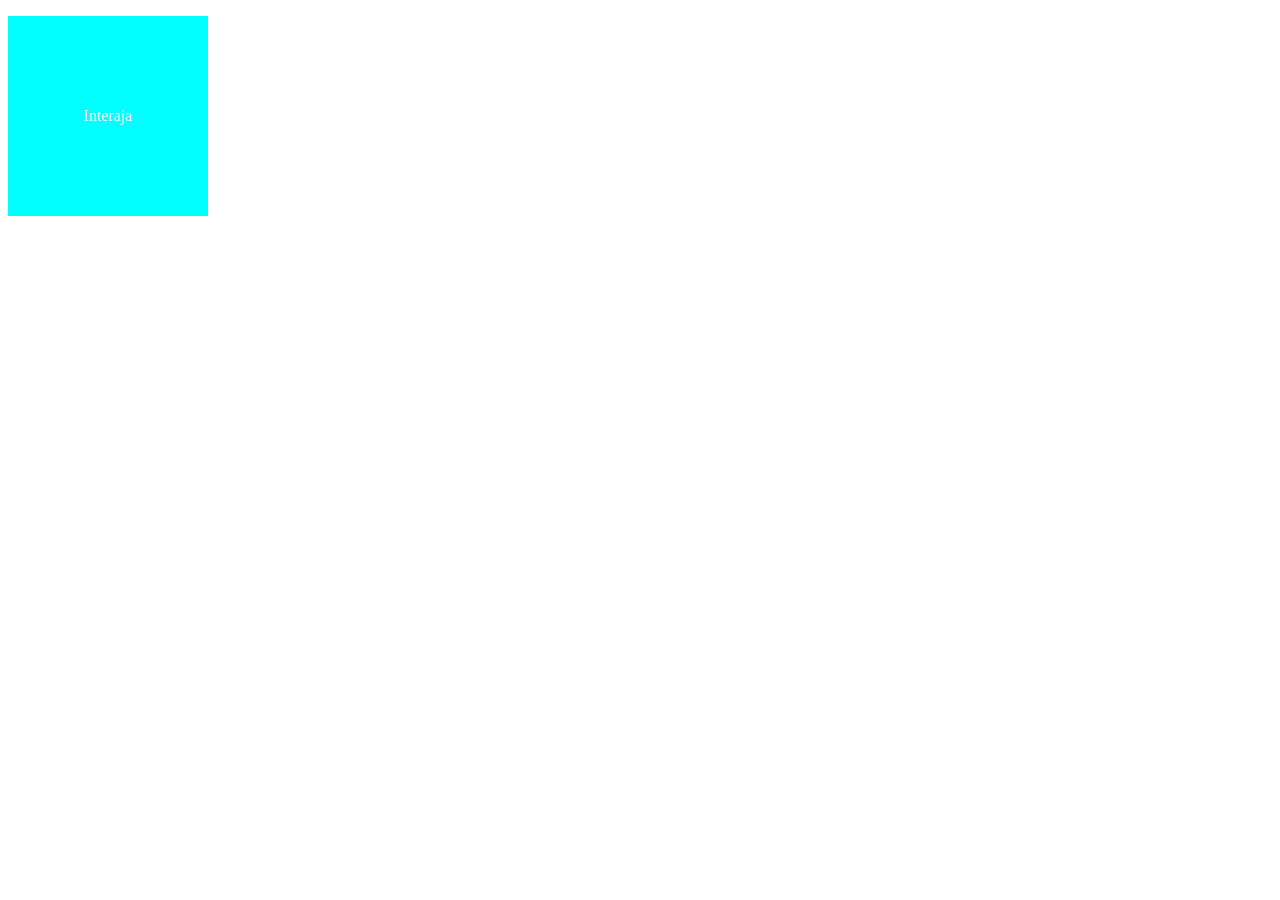
<file: aula10/event.html>
<!DOCTYPE html>
<html lang="en">
<head>
    <meta charset="UTF-8">
    <meta name="viewport" content="width=device-width, initial-scale=1.0">
    <title>Document</title>
</head>
<style>
    div#area {
     background-color: aqua;
     color: WHITE;
     width: 200px;
     height: 200px;
     line-height: 200px;
     text-align: center;

    }
</style>
<body>
    <div id="area" onclick="clicar()" onmouseenter="entrar()" onmouseout="saiu()" > <!-- da pra usar essa sintaxe mas para não deixar o html muito puluido da pra usar os ouvintes a.addEventListerner('click', clicar  )-->
        <P>Interaja</P>
        </div> 
    <script>
    
    var a = window.document.getElementById('area')
       a.addEventListener('click', clicar)
       a.addEventListener('mouseenter', entrar)
       a.addEventListener('mouseout', saiu )
    function clicar() {
            
            a.innerText = "oi"
            a.style.background = "black"
               }
        function entrar()     {
            a.innerText = 'entrou'
        }  
        function saiu() {
            a.innerText = "saiu"
            a.style.background = "red"
        }
                 

    
    </script>
</body>
</html>
</file>
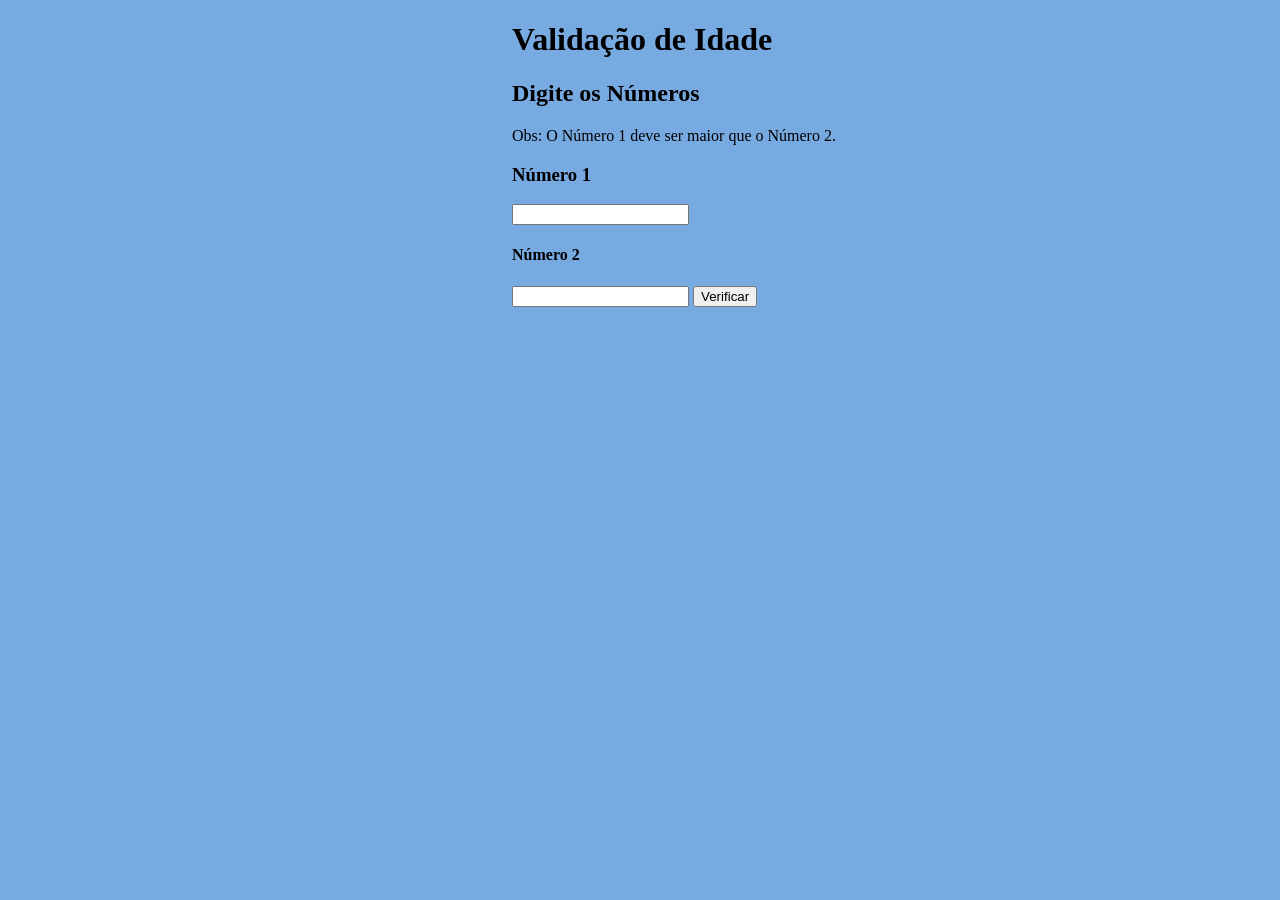
<file: exercicio_html_js/exer.html>
<!DOCTYPE html>
<html lang="en">
<head>
    <meta charset="UTF-8">
    <meta http-equiv="X-UA-Compatible" content="IE=edge">
    <meta name="viewport" content="width=device-width, initial-scale=1.0">
    <title>Validação de idade</title>
    <link rel="stylesheet" href="./exeer.css">
</head> 

<body>
<div class="conteiner">
    <h1>Validação de Idade</h1>
    <h2>Digite os Números</h2>
    <p>Obs: O Número 1 deve ser maior que o Número 2. </p>
    <form id="form-deposito">
        
       <h3>Número 1</h3> 
       
       <input type="number" requiredplaceholder="Número 1 " id="numero1">
       
       <h4>Número 2</h4>
        
        <input type="number" requiredplaceholder="Número 2" id="numero2">

       <input type="button" value="Verificar" onclick= "verificar()">
    </form>


    
</div>
    
<script src="./func.js"></script>
</body>

</html>
</file>
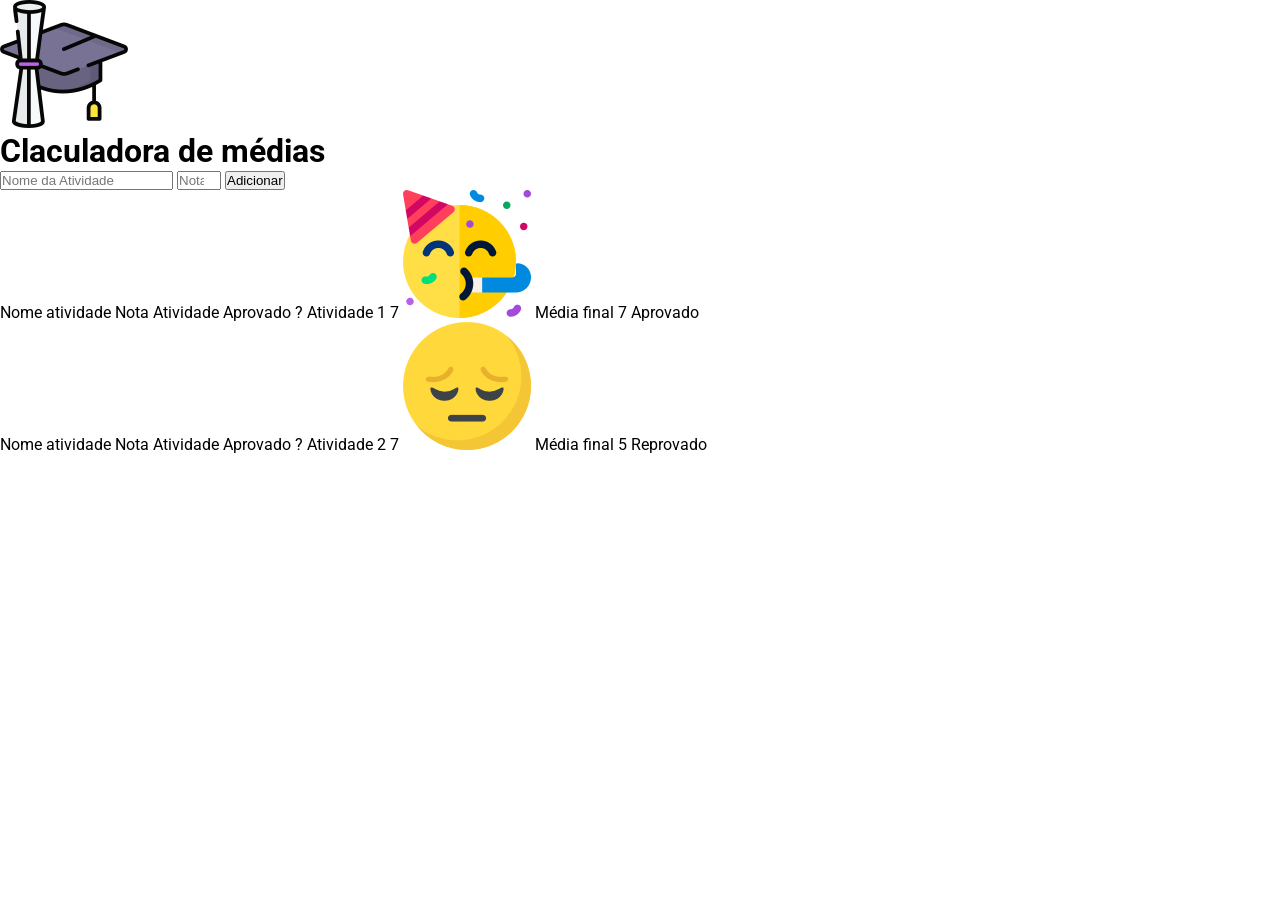
<file: modulo8/projeto1.html>
<!DOCTYPE html>
<html lang="pt-BR">
<head>
    <meta charset="UTF-8">
    <meta name="viewport" content="width=device-width, initial-scale=1.0">
    <title>Calculadora de média</title>
    <link rel="stylesheet" href=".//projeto.css">
    <link rel="preconnect" href="https://fonts.googleapis.com">
<link rel="preconnect" href="https://fonts.gstatic.com" crossorigin>
<link href="https://fonts.googleapis.com/css2?family=Noto+Sans+JP:wght@300&family=Open+Sans:wght@300&family=Prompt:wght@200&family=Roboto:wght@400;700&family=Shadows+Into+Light&family=Tiro+Devanagari+Marathi:ital@1&family=Tiro+Telugu:ital@0;1&display=swap" rel="stylesheet">
</head>
<body>
    <header>
        <img src="../modulo8/images/logo.png" alt=" capelo e diploma">
        <h1>Claculadora de médias </h1>
        <form action="">
            <input type="text" required placeholder="Nome da Atividade">
            <input type="number"    required placeholder="Nota da Atividade" min="0" max="10"/>
            <button type="submit">Adicionar</button>
                         
 


        </form>
            <table></table>     
    
            <tr>
                <th>
                    Nome atividade
                </th>
                <th>Nota Atividade</th>
                <th> Aprovado ?</th>
            </tr>
        </thead>
        <tbody>
            <tr>
                <td>Atividade 1</td>
                <td>7</td>
                <td><img src="../modulo8/images/aprovado.png" alt="Emoji festejando "></td>
            </tr>
        </tbody>
        <tfoot>
            <tr>
                <td>Média final</td>
                <td>7</td>
                <td>Aprovado</td>
            </tr>
        </tfoot>
        
    </table>
    
    <table></table>     
    
    <tr>
        <th>
            Nome atividade
        </th>
        <th>Nota Atividade</th>
        <th> Aprovado ?</th>
    </tr>
</thead>
<tbody>
    <tr>
        <td>Atividade 2</td>
        <td>7</td>
        <td><img src="../modulo8/images/reprovado.png" alt="Emoji Triste "></td>
    </tr>
</tbody>
<tfoot>
    <tr>
        <td>Média final</td>
        <td>5</td>
        <td>Reprovado</td>


    </header>
</body>
</html>
</file>
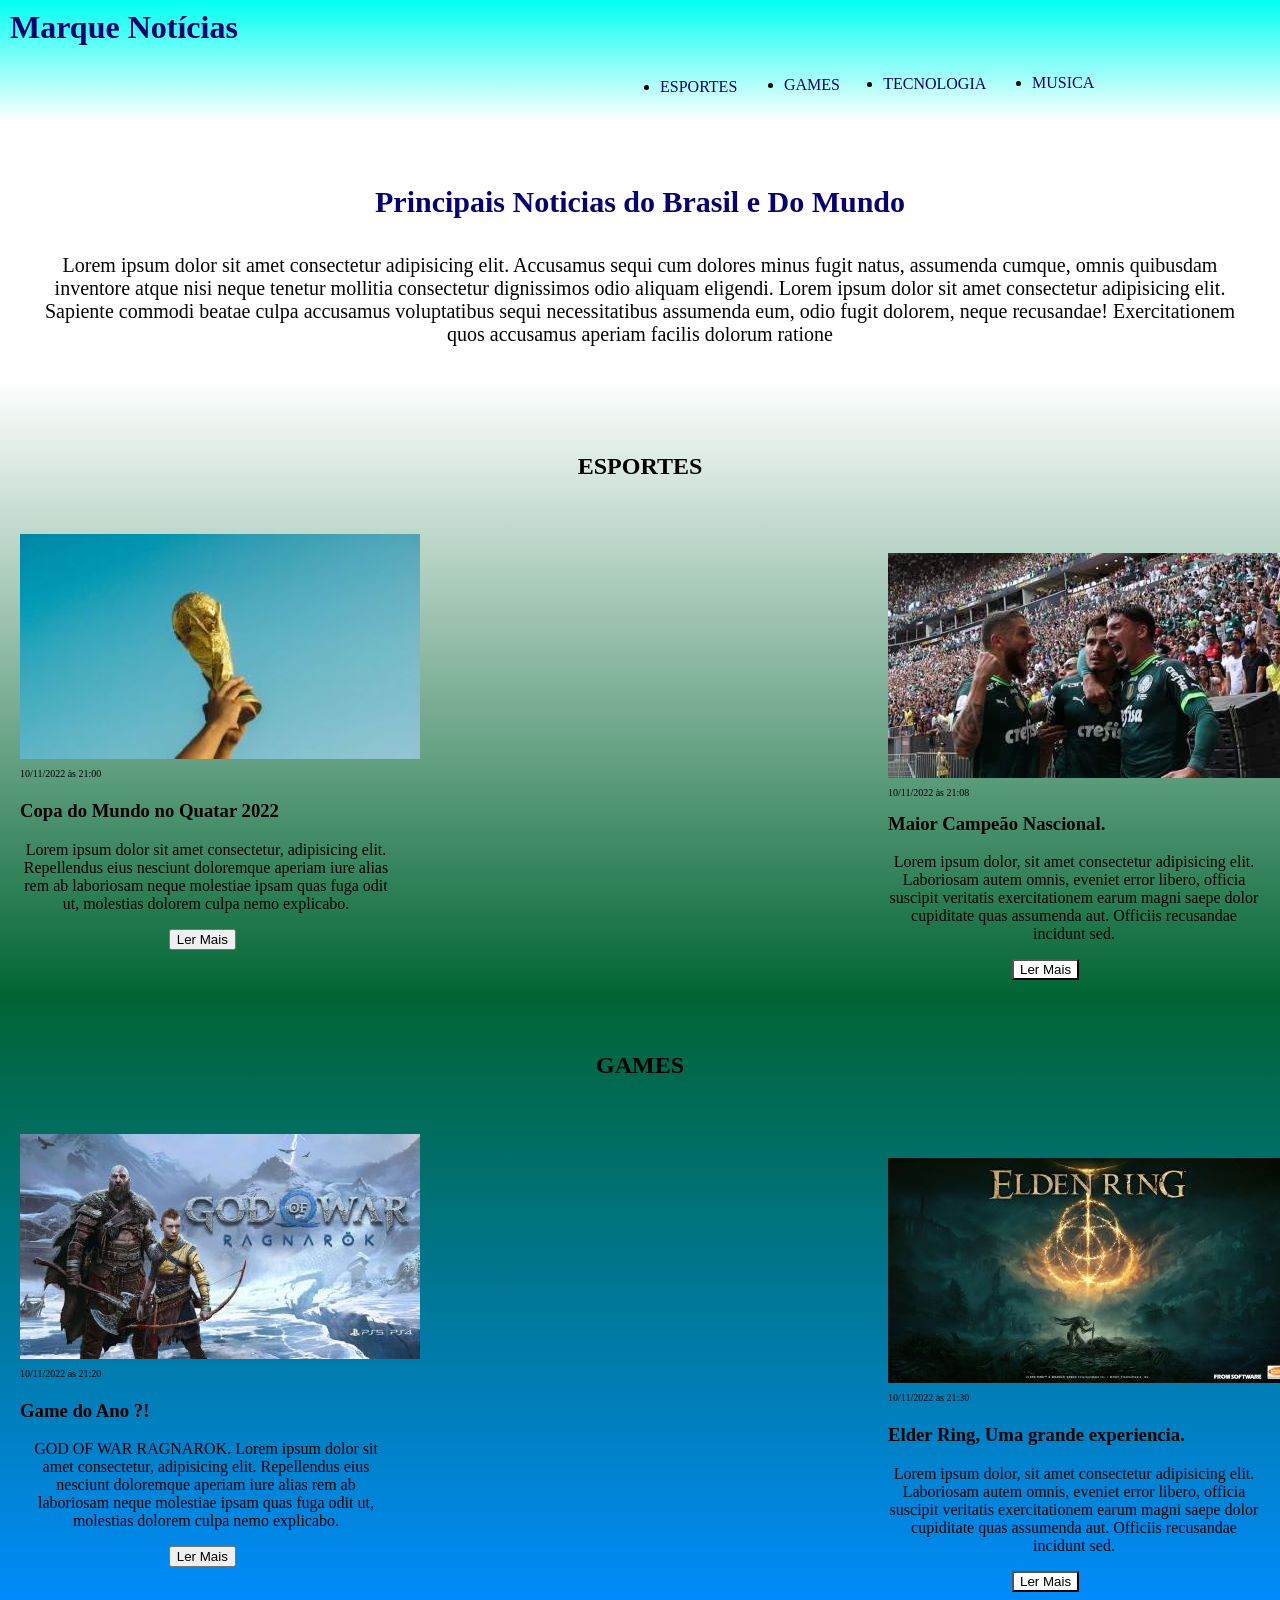
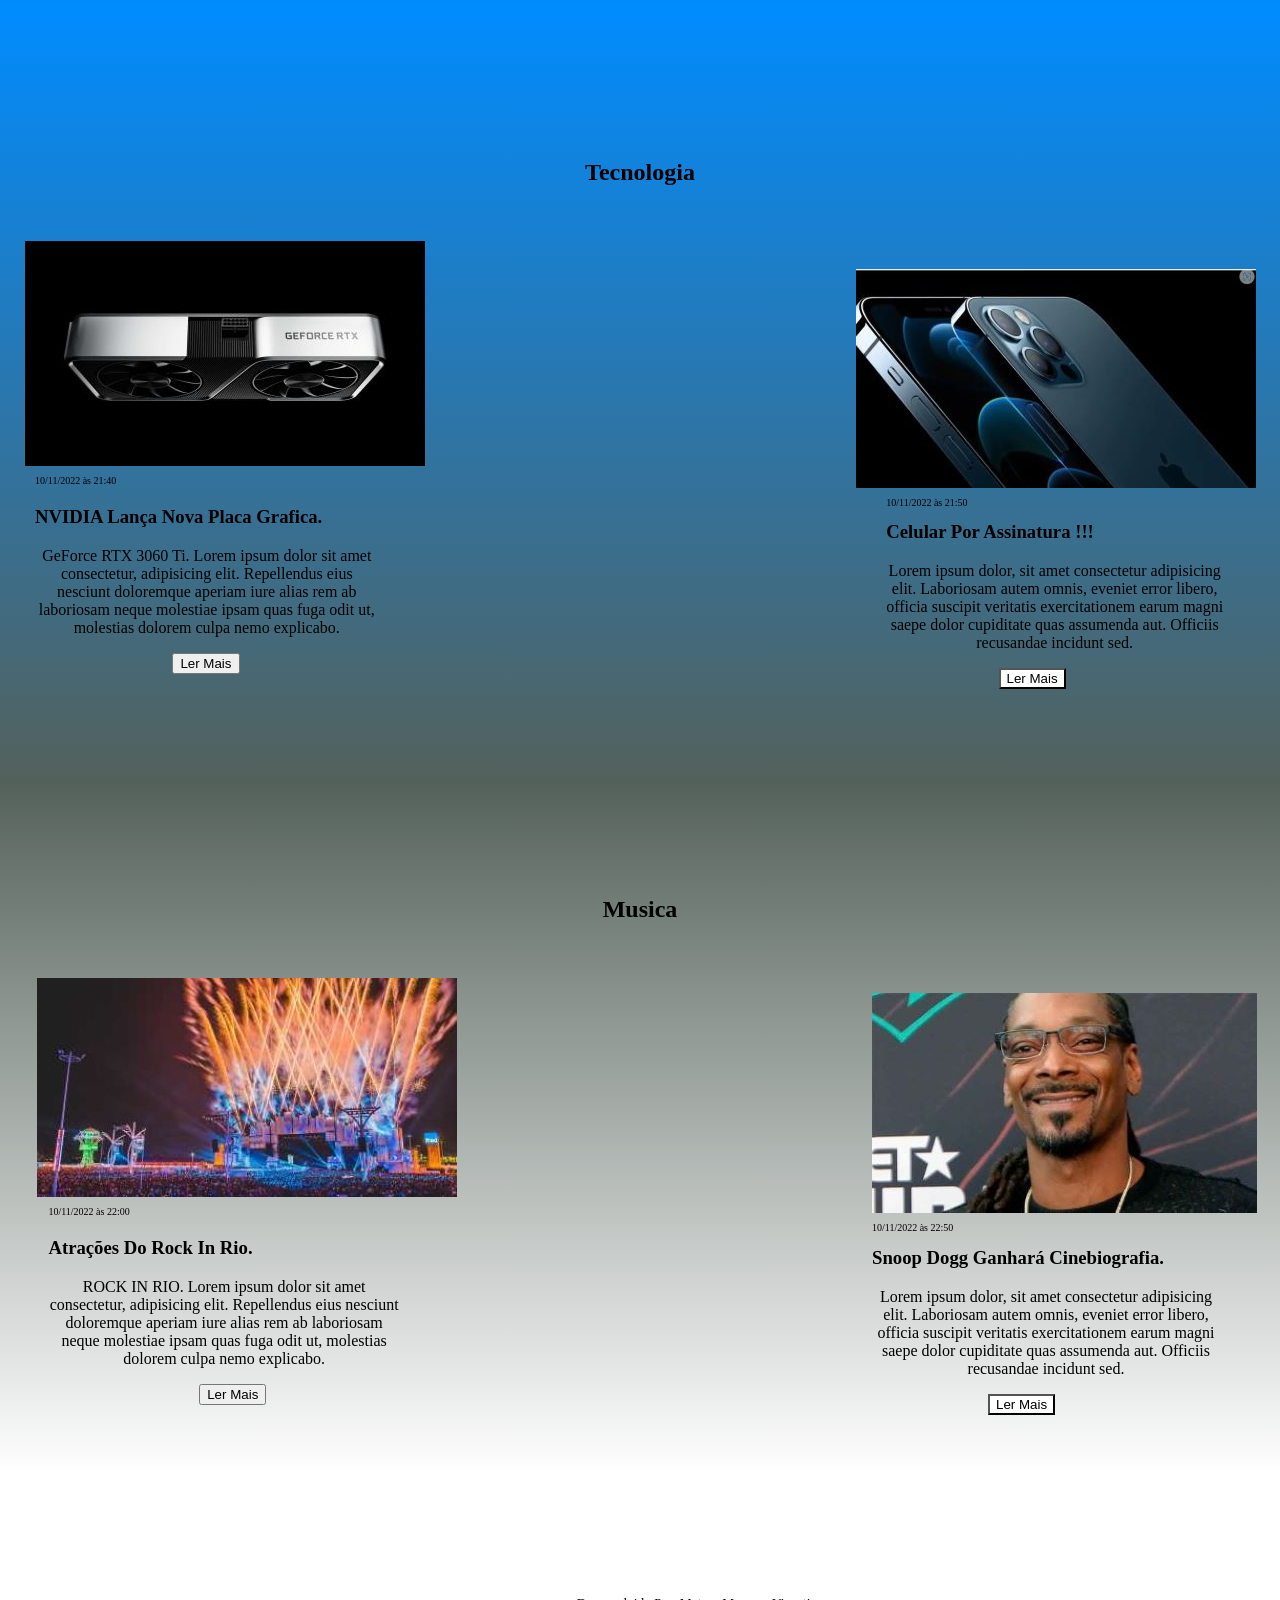
<file: portal/portalnoticias.html>
<!DOCTYPE html>
<html lang="en" >
<head>
    <meta charset="UTF-8">
    <meta http-equiv="X-UA-Compatible" content="IE=edge">
    <meta name="viewport" content="width=device-width, initial-scale=1.0">
    <link rel="stylesheet" href="./portalcs.css">
    <!-- CSS only -->

    <title>Noticias</title>
</head>
<body>
    <header>
        <div class="topo"> <h1 class="titulomq"> Marque Notícias </h1>
            <nav> 
                <ul>  
                    <li class="guia1">
                        <a class="textguia" href="#sports" title="ir para Esportes">ESPORTES</a>
                    </li>
                    <li class="guia2">
                        <a class="textguia" href="#game"  title="Ir para notícias de games.">GAMES</a>
                    </li>
                        <li class="guia3">
                            <a class="textguia"  href="#tecnologia">TECNOLOGIA</a>
                        </li>
                        <li class="guia4">
                            <a class="textguia" href="#musica">MUSICA</a>
                        </li>        

                </ul>

            </nav>
        </div>            
    </header>
            <section class="inicio"><div>
                <H1>Principais Noticias do Brasil e Do Mundo</H1>
                <p>Lorem ipsum dolor sit amet consectetur adipisicing elit. Accusamus sequi cum dolores minus fugit natus, assumenda cumque, omnis quibusdam inventore atque nisi neque tenetur mollitia consectetur dignissimos odio aliquam eligendi. Lorem ipsum dolor sit amet consectetur adipisicing elit. Sapiente commodi beatae culpa accusamus voluptatibus sequi necessitatibus assumenda eum, odio fugit dolorem, neque recusandae! Exercitationem quos accusamus aperiam facilis dolorum ratione

                </p></div>
            
            </section>

            <section class="sports"  id="sports">
                <div class="conteiner">

                    <H2>ESPORTES</H2>
                    <article>
                        
                        <Img src="./imagensportal/copa.jpg" alt="Taça da copa do mundo"/>
                        
                 <header> 
                    <time class="creation-data">10/11/2022 às 21:00</time>
                </header>
                            <div>
                            <h3 class="titulosimg">Copa do Mundo no Quatar 2022</h3>
                            <P class="textos">Lorem ipsum dolor sit amet consectetur, adipisicing elit. Repellendus eius nesciunt doloremque aperiam iure alias rem ab laboriosam neque molestiae ipsam quas fuga odit ut, molestias dolorem culpa nemo explicabo.</P>
                            </div>
                            <button type="button" class="btn1">Ler Mais</button>                      
                    </article>
                </div>
                    <article>
                            <div class="divimg">
                            <img src="./imagensportal/palmeiras_327.jpg"    alt="Palmeiras Campeão do brasileirão"/>
                            </div>
                        <header>
                            <time class="creation-data2">10/11/2022 às 21:08</time>
                        </header>
                        <div>
                            <h3 class="h32">Maior Campeão Nascional.</h3>
                            <P class="textos2">Lorem ipsum dolor, sit amet consectetur adipisicing elit. Laboriosam autem omnis, eveniet error libero, officia suscipit veritatis exercitationem earum magni saepe dolor cupiditate quas assumenda aut. Officiis recusandae incidunt sed.</P>
                        </div>
                        <button type="button" class="btn2">Ler Mais</button> 
                    </article>


                </div>
            </section>
                <section id="game" class="game">
               
                    
                        <div class="conteiner">
        
                            <H2>GAMES</H2>
                            <article>
                                
                                <Img src="./imagensportal/God.jpg" alt="JOGO do ANO"/>
                                
                         <header> 
                            <time class="creation-data">10/11/2022 às 21:20</time>
                        </header>
                                    <div>
                                    <h3 class="titulosimg1">Game do Ano ?! </h3>

                                    <P class="textos">GOD OF WAR RAGNAROK.
                                        Lorem ipsum dolor sit amet consectetur, adipisicing elit. Repellendus eius nesciunt doloremque aperiam iure alias rem ab laboriosam neque molestiae ipsam quas fuga odit ut, molestias dolorem culpa nemo explicabo.</P>
                                    </div>
                                    <button type="button" class="btn1">Ler Mais</button>                       
                            </article>

                    </div>
                            <article>
                            <div class="divimg1">
                            <img src="./imagensportal/elderrins.jpg"    alt="Elder ring"/>
                                 </div>
                            <header>
                            <time class="creation-data2">10/11/2022 às 21:30</time>
                            </header>
                            <div>
                            <h3 class="h33">Elder Ring, Uma grande experiencia.</h3>
                            <P class="textos2">Lorem ipsum dolor, sit amet consectetur adipisicing elit. Laboriosam autem omnis, eveniet error libero, officia suscipit veritatis exercitationem earum magni saepe dolor cupiditate quas assumenda aut. Officiis recusandae incidunt sed.</P>
                             </div>
                             <button type="button" class="btn2">Ler Mais</button>
                            </article>

                    </section>

                    <section id="tecnologia" class="Tecnologia">
               
                    
                        <div class="conteiner">
       
                            <H2>Tecnologia</H2>
                        </div>
                            <div class="divimg3">
                                <Img id="placa" src="./imagensportal/RTX.jpg" alt=" alt="Nova Placa Grafica nvidia/>
                              </div>
                              <div class="nvidia">
                         <header> 
                            <time class="creation-data">10/11/2022 às 21:40</time>
                        </header>
                                    
                                    <h3 class="titulosimg">NVIDIA Lança Nova Placa Grafica. </h3>
                                    <P class="textos">GeForce RTX 3060 Ti.
                                        Lorem ipsum dolor sit amet consectetur, adipisicing elit. Repellendus eius nesciunt doloremque aperiam iure alias rem ab laboriosam neque molestiae ipsam quas fuga odit ut, molestias dolorem culpa nemo explicabo.</P>
                                    
                                    <button type="button" class="btn1">Ler Mais</button>   </div>                  
                            </article>

                   
                            <article>
                            <div class="divimg4">
                            <img src="./imagensportal/celular.jpg"    alt="Assinatura"/>
                                 </div>
                              <div class="celular"> 
                            <header>
                            <time class="creation-data2">10/11/2022 às 21:50</time>
                            </header>
                            
                            <h3 class="h32">Celular Por Assinatura !!!</h3>
                            <P class="textos2">Lorem ipsum dolor, sit amet consectetur adipisicing elit. Laboriosam autem omnis, eveniet error libero, officia suscipit veritatis exercitationem earum magni saepe dolor cupiditate quas assumenda aut. Officiis recusandae incidunt sed.</P>
                            
                             <button type="button" class="btn2">Ler Mais</button>  </div>
                            </article>
                            
                    </section>
                            <section id="musica" class="musica">
               
                    
                                <div class="conteiner">
                
                                    <H2>Musica</H2>
                                    <article>
                                       <div class="divimg7">
                                        <Img src="./imagensportal/rock-in-rio.jpg" alt="Rock in rio"/>
                                    </div>
                                   <div class="divmusic">     
                                 <header> 
                                    <time class="creation-data">10/11/2022 às 22:00</time>
                                </header>
                                           
                                            <h3 class="titulosimg">Atrações Do Rock In Rio. </h3>
                                            <P class="textos">ROCK IN RIO.
                                                Lorem ipsum dolor sit amet consectetur, adipisicing elit. Repellendus eius nesciunt doloremque aperiam iure alias rem ab laboriosam neque molestiae ipsam quas fuga odit ut, molestias dolorem culpa nemo explicabo.</P>
                                            </div>
                                            <button type="button" class="btn1">Ler Mais</button>  </div> 

                                    </article>
        
                            </div>
                                    <article>
                                    <div class="divimg8">
                                    <img src="./imagensportal/774213_398937_snoop-dogg-post_updates.jpg"    alt="snoop"/>
                                         </div>
                                    <header>
                                    <time class="creation-data2">10/11/2022 às 22:50</time>
                                    </header>
                                    <div>
                                    <h3 class="h32">Snoop Dogg Ganhará Cinebiografia.</h3>
                                    <P class="textos2">Lorem ipsum dolor, sit amet consectetur adipisicing elit. Laboriosam autem omnis, eveniet error libero, officia suscipit veritatis exercitationem earum magni saepe dolor cupiditate quas assumenda aut. Officiis recusandae incidunt sed.</P>
                                     </div>
                                     <button type="button"  class="btn2">Ler Mais </button>
                                    </article>
                                    

                            







                </section>



            
                <footer><small>Desenvolvido Por: Mateus Marques Vicentin</small></footer>
                
</body>

</html>
</file>
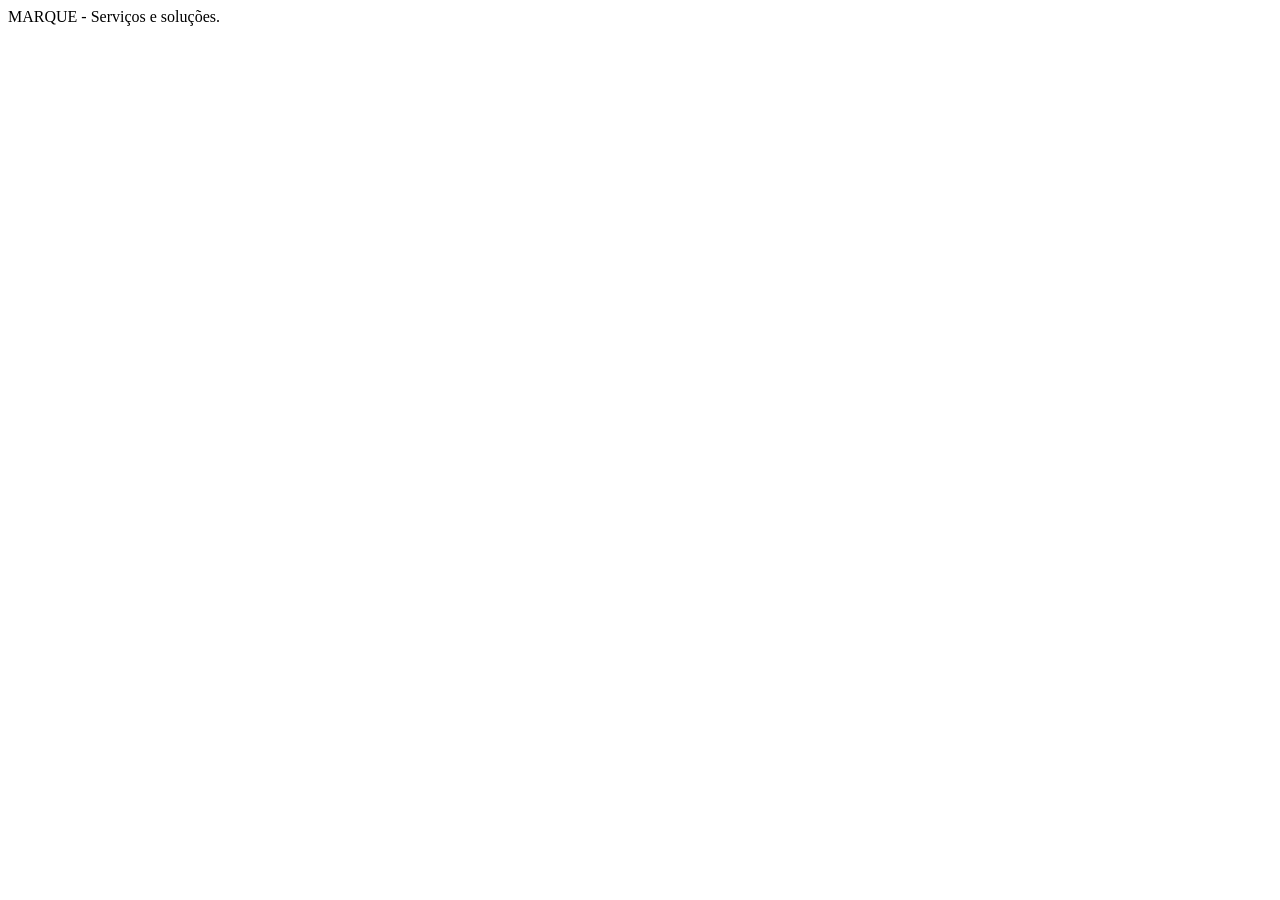
<file: testMQ/principal.html>
<!DOCTYPE html>
<html lang="en">
<head>
    <meta charset="UTF-8">
    <meta name="viewport" content="width=device-width, initial-scale=1.0">
    <title>Document</title>
</head>
<body>
    <header>
        MARQUE - Serviços e soluções. 
    </header>
    
</body>
</html>
</file>
<file: exercicio_html_js/exeer.css>
html { background-color:rgba(36, 117, 209, 0.616)}

body { margin-left: 40%;
}
</file>
<file: modulo8/projeto.css>
* { 
    margin: 0;
    padding:0;

}

html  { font-family: 'Roboto', sans-serif; }
</file>
<file: portal/portalcs.css>
html { background-color: rgb(255, 255, 255);
 font-family: 'Times New Roman', Times, serif; 
padding: 0%;
margin: 0%;


}
/* Cabeçalho e inicio*/
.topo { background-image:linear-gradient(to bottom, rgb(0, 255, 242), white ) ;
margin-top: -20px ;
border-color: black;
margin:-8px;
margin-top: -22px;  
}



h1 {
    padding: 10px;
     color: rgb(8, 0, 114)}
.titulomq {color: rgb(8, 0, 114)}
.textguia {color: rgb(8, 0, 114);}
.inicio { color: rgb(3, 3, 3);
font-size: 20px;
text-align: center;
padding: 20px;}



.guia1 { margin-left: 50%;
margin-top:-px ;
text-decoration: none;}

.guia2 { margin-left: 60%;
margin-top: -20px;}

.guia3 {margin-left: 68%;
margin-top: -19px;
padding-bottom: 20px;
}

.guia4 {margin-left: 80%;
margin-top: -39px;
padding-bottom: 30px;}

a { text-decoration: none;
}
         /*SPORTES  */


   .sports { margin: -8px;
    background-image: linear-gradient(to bottom, white, rgb(0, 100, 50));
padding: 20px;
}  
h2 {text-align: center;
padding: 35px;
font-size: 1.5rem;}

.creation-data { font-size: 10px;
color:black ;}

.textos { text-align: center;
margin-right: 70%;
}

.textos1{ 
    text-align: center;
    margin-right: 70%;}

    .divimg {margin-left: 70%;
 margin-top: -32%;}

    .divimg1 {margin-left: 70%;
    margin-top: -33%;}

    .divimg3 {
        margin-left: -75px;}

    .divimg4 {margin-left: 70%;
    margin-top: -37.5%;}

    .divimg6 {margin-left: 70%;
        margin-top: -30%;}

    .divimg8 {margin-left: 70%;
            margin-top: -35.5%;}

.h32 {margin-left: 70%;  
margin-top: 1%;}

 .textos2 {text-align: center;
margin-left: 70%;
}


.btn1 {margin-left: 12%;
}

.btn2 { margin-left: 80%;
 background-color: white }

.creation-data2 { margin-left: 70%; 
    font-size: 10px;
    color:rgb(0, 0, 0) ;
}



.game{ padding-top: 5px;
     padding-bottom:20px ;
     padding-left: 20px;
     padding-right: 20px;
 background-image: linear-gradient(to bottom, rgb(0,100,50), rgb(0, 140, 255) );
margin:-8px ;}

 .h33 {margin-left: 70%;
    }
   .Tecnologia{margin: -8px;
    padding: 100px;
    background-image: linear-gradient(to bottom, rgb(0,140,255), rgb(84, 97, 90));}

.nvidia { margin-left: -65px;}
.celular {margin-right: -4%;}

    .musica {margin: -8px;
        margin-top: px;
    background-image: linear-gradient(to bottom, rgb(84, 97, 90), rgb(255, 255, 255)  );
padding: 60px;}

.divmusic { 
    margin-left: -1%;
}
.divimg7 {margin-left: -2%;}
   



            footer {margin-left: 45%;
            padding-top: 10%;}


@media (min-width:1500px  ) {

html { background-color: rgb(255, 255, 255);}
    .divimg{margin-top: -31%;
    padding-top: 165px; }
.divimg1{margin-top: -22%;}



    .textos2 {margin-top: 1%;
    }

.placa {margin-top: 30%;}

.game { padding-top: 5%;
 }
.Tecnologia{ padding-top: 5%;
}
.placa {margin-left: -9%;}
.divimg6 { padding-top: 7%;}
.musica{ padding-top: 5%;}
.divimg8 { padding-top: 9%;
margin-top: -32%;}
.divimg4{margin-left: 72%;
margin-top: -24.5%;}

}
@media (max-width: 426px ) {
.topo { padding: 10px;}
.guia1 {margin-left: -10px;
font-size: 12px;
}
.guia2 {margin-left: 80px;
    margin-top: -15px;
font-size: 12px;}
.guia3 {margin-left: 160px;
font-size: 12px;
margin-top: -15px;
}
.guia4{font-size: 12px;
margin-top: -10%;}


.divimg {margin-left: 1%;
margin-top: 10%;}

.divimg6 {margin-left: 1%;
margin-top: 25%;}
.divimg1 {margin-left: 1%;
margin-top: 50px;}
.divimg3 {margin-left: -40%;}
.divimg4 {padding-top: 100px;
margin-left: -90px;}

.divimg7{margin-left: -19%;}
.divimg8 {padding-top: 40%; 
    margin-left: -12%;}

.textos {margin-right: 0%;
text-align: center;}
.textos2 { margin-left: 0%;
text-align: center;
}


.h32 {margin-left: 0%;}
.h33{margin-left: 0%;}
.creation-data2 {margin-left: 3%;}
.btn1{margin-left: 40%;}
.btn2{margin-left: 40%;}


footer {margin-left: 20%;}

}
</file>
